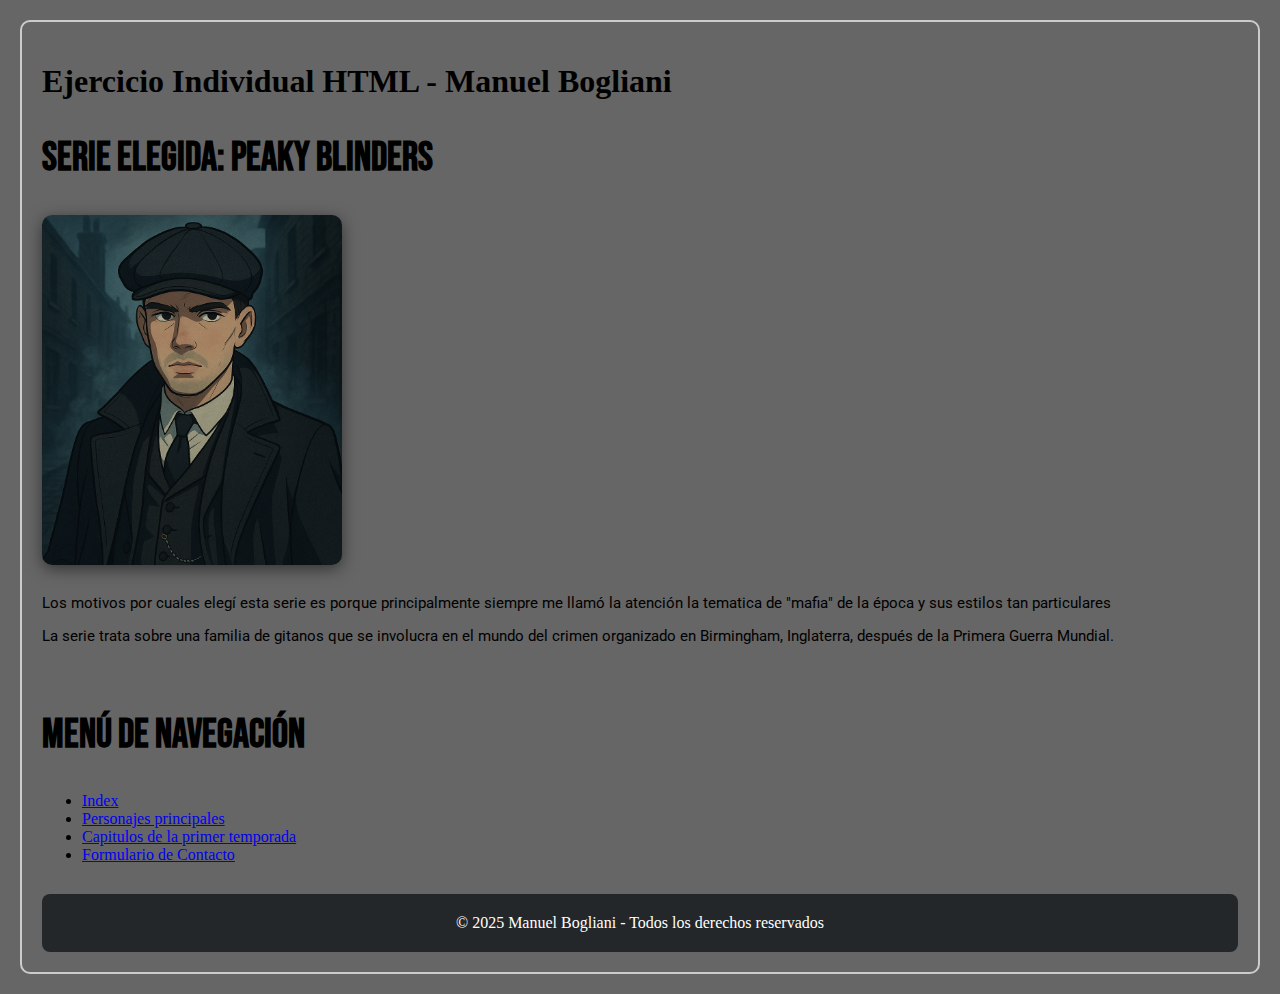
<file: index.html>
<!DOCTYPE html>
<html>
    <head>
    <meta charset="UTF-8">
    <meta name="viewport" content="width=device-width, initial-scale=1.0">
    <title>Ejercicio Individual 1 HTML - Manuel Bogliani 2025</title>
    <link rel="stylesheet" href="estilos.css">
    <body>
        <header>
        <h1>Ejercicio Individual HTML - Manuel Bogliani</h1>
        <h2>Serie elegida: Peaky Blinders</h2>
        <img src="/imagen.png" alt="Mi imagen de Peaky Blinders">
        <p>Los motivos por cuales elegí esta serie es porque principalmente siempre me llamó la atención la tematica de "mafia" de la época y sus estilos tan particulares</p>
        <p>La serie trata sobre una familia de gitanos que se involucra en el mundo del crimen organizado en Birmingham, Inglaterra, después de la Primera Guerra Mundial.</p>
        <br>
        <h2>Menú de navegación</h2>
        <ul>
        <li><a href="/index.html">Index</a></li>
        <li><a href="/personajes.html">Personajes principales</a></li>
        <li><a href="/episodios.html">Capitulos de la primer temporada</a></li>
        <li><a href="/fomulario.html">Formulario de Contacto</a></li>
        </ul>
    </header>
    <footer>
  © 2025 Manuel Bogliani - Todos los derechos reservados
    </footer>
    </body>

</html>
</file>
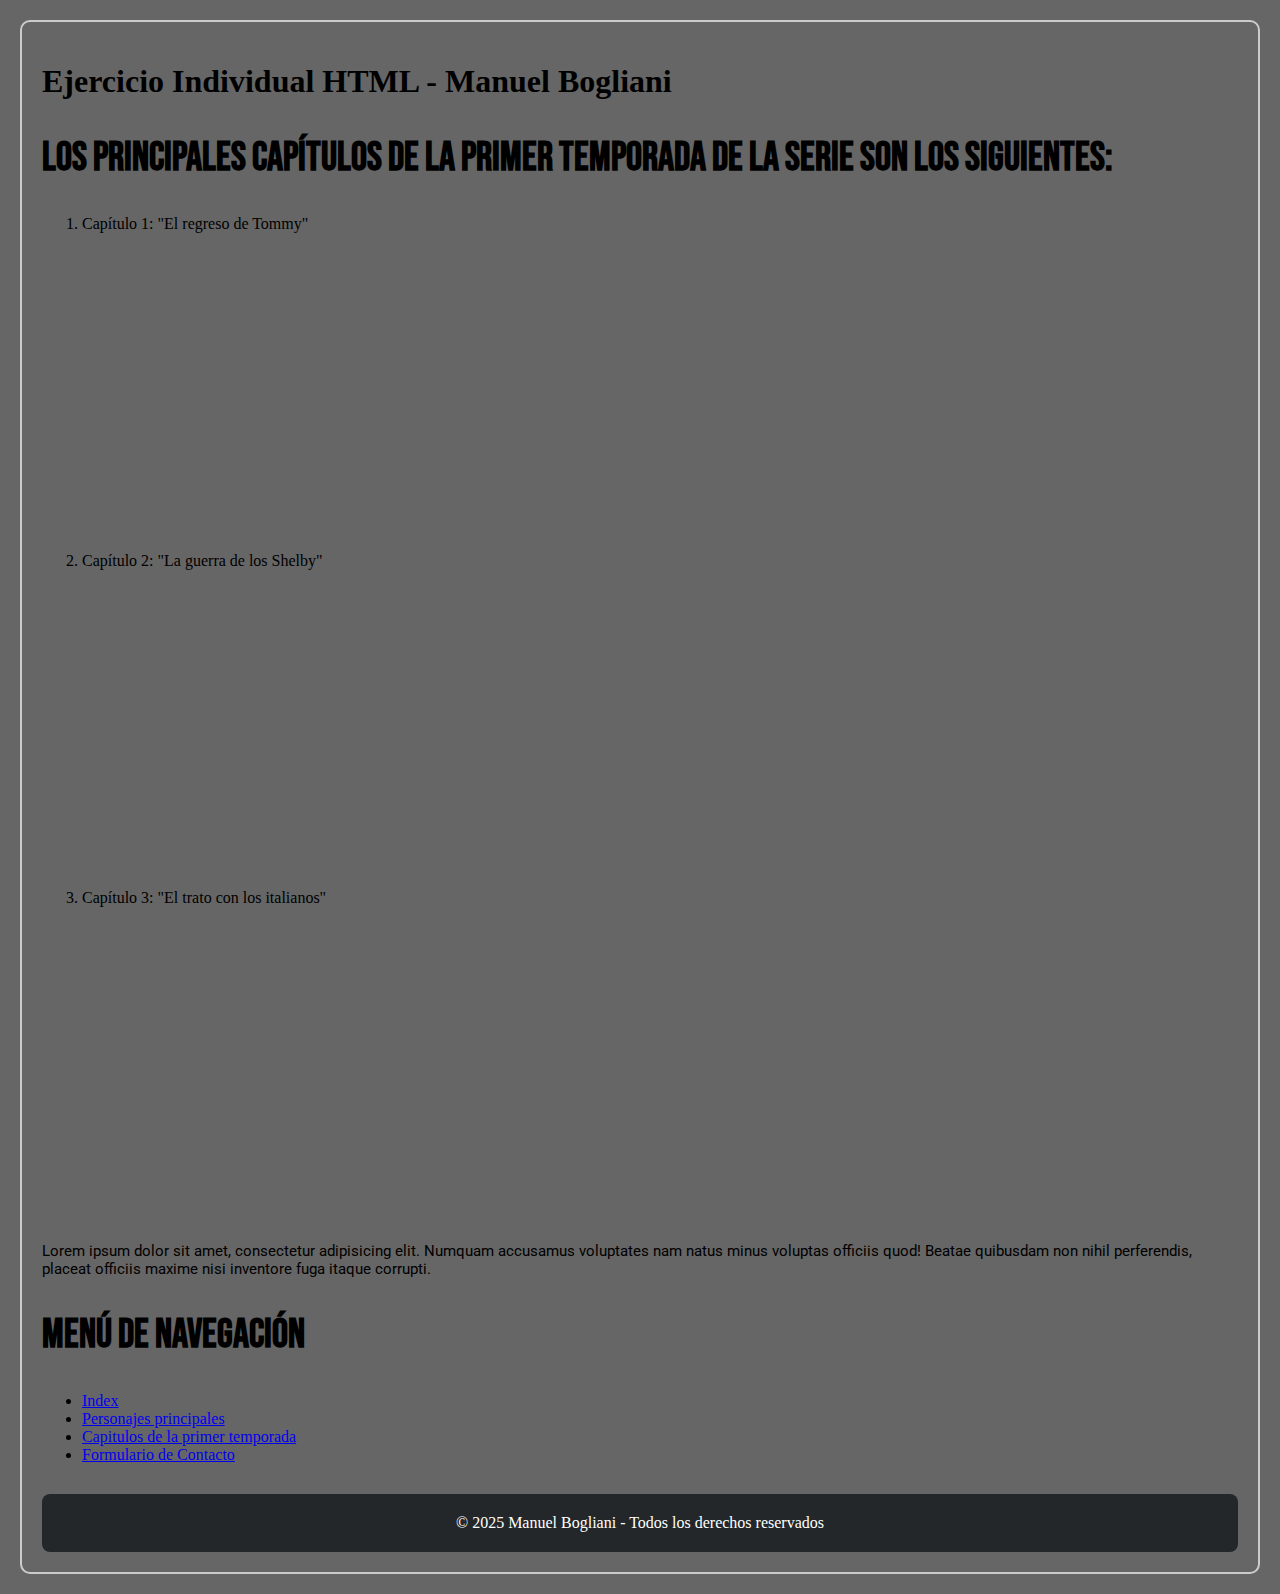
<file: episodios.html>
<!DOCTYPE html>
<html>
    <head>
    <meta charset="UTF-8">
    <meta name="viewport" content="width=device-width, initial-scale=1.0">
    <title>Ejercicio Individual 1 HTML - Manuel Bogliani 2025</title>
    <link rel="stylesheet" href="estilos.css">
    <body>
        <header>
        <h1>Ejercicio Individual HTML - Manuel Bogliani</h1>
        <h2>Los principales capítulos de la primer temporada de la serie son los siguientes:</h2>
        <ol>
            <li>Capítulo 1: "El regreso de Tommy"</li>
            <iframe width="560" height="315" src="https://www.youtube.com/embed/DPgy2oJXkXQ?si=6rW0SJUAObe0GpSe" title="YouTube video player" frameborder="0" allow="accelerometer; autoplay; clipboard-write; encrypted-media; gyroscope; picture-in-picture; web-share" referrerpolicy="strict-origin-when-cross-origin" allowfullscreen></iframe>
            <li>Capítulo 2: "La guerra de los Shelby"</li>
            <iframe width="560" height="315" src="https://www.youtube.com/embed/ZrWAiw8RT-c?si=5KBAkqyHweScPMrx" title="YouTube video player" frameborder="0" allow="accelerometer; autoplay; clipboard-write; encrypted-media; gyroscope; picture-in-picture; web-share" referrerpolicy="strict-origin-when-cross-origin" allowfullscreen></iframe>
            <li>Capítulo 3: "El trato con los italianos"</li>
            <iframe width="560" height="315" src="https://www.youtube.com/embed/InZyNL3OcuI?si=8bNkkSvENVWUkDRv" title="YouTube video player" frameborder="0" allow="accelerometer; autoplay; clipboard-write; encrypted-media; gyroscope; picture-in-picture; web-share" referrerpolicy="strict-origin-when-cross-origin" allowfullscreen></iframe>
        </ol>
        <p>Lorem ipsum dolor sit amet, consectetur adipisicing elit. Numquam accusamus voluptates nam natus minus voluptas officiis quod! Beatae quibusdam non nihil perferendis, placeat officiis maxime nisi inventore fuga itaque corrupti.</p>
        <h2>Menú de navegación</h2>
        <ul>
        <li><a href="/fanpage.bogliani.io/index.html">Index</a></li>
        <li><a href="/fanpage.bogliani.io/personajes.html">Personajes principales</a></li>
        <li><a href="/fanpage.bogliani.io/episodios.html">Capitulos de la primer temporada</a></li>
        <li><a href="/fanpage.bogliani.io/fomulario.html">Formulario de Contacto</a></li>
        </ul>
    </header>
    <footer>
  © 2025 Manuel Bogliani - Todos los derechos reservados
    </footer>
    </body>
</html>
</file>
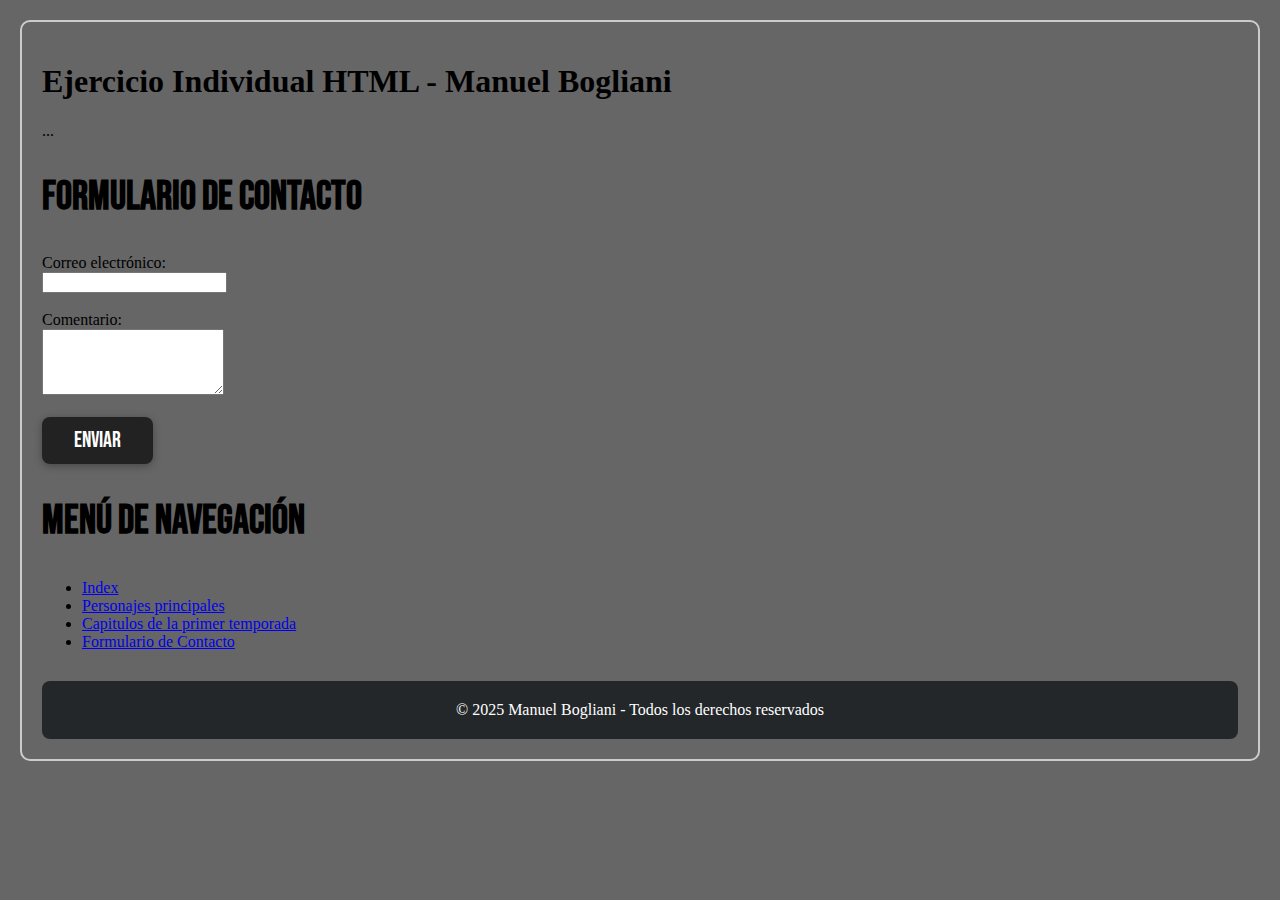
<file: fomulario.html>
<!DOCTYPE html>
<html>
    <head>
    <meta charset="UTF-8">
    <meta name="viewport" content="width=device-width, initial-scale=1.0">
    <title>Ejercicio Individual 1 HTML - Manuel Bogliani 2025</title>
    <link rel="stylesheet" href="estilos.css">
    <body>
        <header>
        <h1>Ejercicio Individual HTML - Manuel Bogliani</h1>
        ...
        <h2>Formulario de Contacto</h2>
        <form action="#" method="post">
        <label for="email">Correo electrónico:</label><br>
        <input type="email" id="email" name="email" required><br><br>
        
        <label for="comentario">Comentario:</label><br>
        <textarea id="comentario" name="comentario" rows="4" required></textarea><br><br>
        
        <button type="submit">Enviar</button>
        </form>
        <h2>Menú de navegación</h2>
        <ul>
        <li><a href="/index.html">Index</a></li>
        <li><a href="/personajes.html">Personajes principales</a></li>
        <li><a href="/episodios.html">Capitulos de la primer temporada</a></li>
        <li><a href="/fomulario.html">Formulario de Contacto</a></li>
        </ul>
    </header>
    <footer>
  © 2025 Manuel Bogliani - Todos los derechos reservados
    </footer>
    </body>

</html>
</file>
<file: estilos.css>
@import url('https://fonts.googleapis.com/css2?family=Bebas+Neue&display=swap');
@import url('https://fonts.googleapis.com/css2?family=Bebas+Neue&family=Roboto&display=swap');

h2 {
  font-family: 'Bebas Neue', Arial, sans-serif;
  font-size: 40px;
}

p {
  font-family: 'Roboto', Arial, sans-serif;
  font-size: 15px;
}

body {
  background-color: #666666; /* Gris oscuro */
  margin: 20px;
  padding: 20px;
  border: 2px solid #ccc;
  border-radius: 10px;
}

img{
  width: 300px;
  height: 350px;
  object-fit: cover;
  border-radius: 10px;
  margin-bottom: 10px;
  box-shadow: 0 4px 16px rgba(0,0,0,0.5);
}

button[type="submit"] {
  background-color: #222;
  color: #fff;
  font-family: 'Bebas Neue', Arial, sans-serif;
  font-size: 22px;
  padding: 10px 32px;
  border: none;
  border-radius: 8px;
  box-shadow: 0 2px 8px rgba(0,0,0,0.3);
  cursor: pointer;
  transition: background 0.2s, transform 0.2s;
}

button[type="submit"]:hover {
  background-color: #444;
  color: #ffd700;
  transform: scale(1.05);
  box-shadow: 0
}

footer {
  background-color: #23272a; /* Ejemplo: gris muy oscuro */
  color: #fff;
  padding: 20px;
  text-align: center;
  border-radius: 8px;
  margin-top: 30px;
}
</file>
